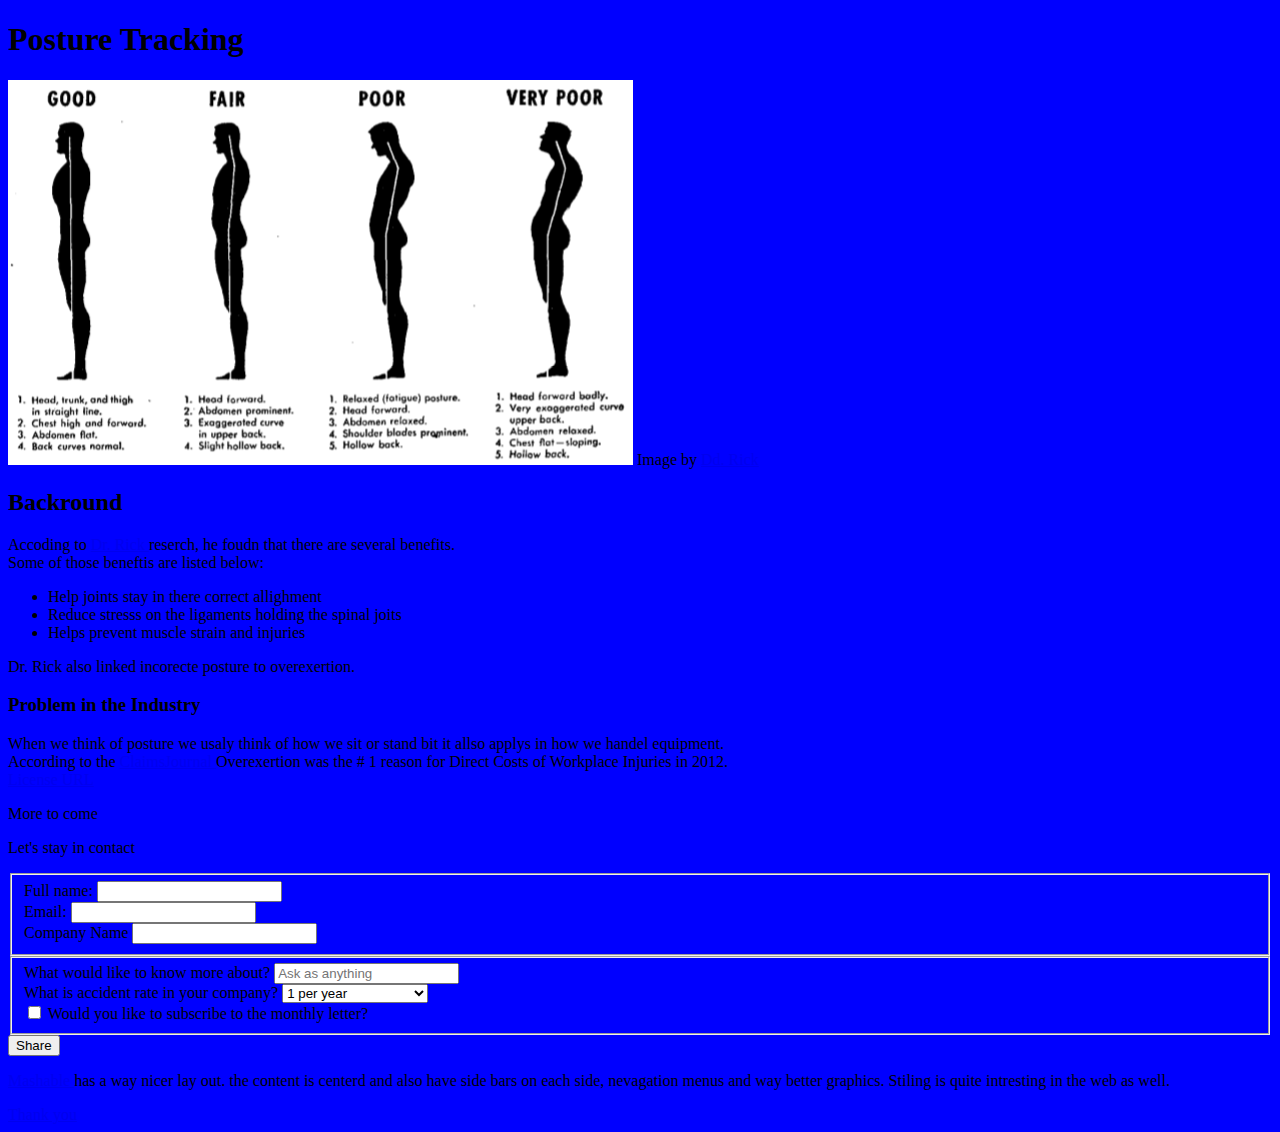
<file: index.html>
<!DOCTYPE html>

<html>

<head>
	<title>Posture tracking </title>
  <link rel="stylesheet" type="text/css" href="styles.css">
</head>

<body>

<h1> Posture Tracking </h1>

<img src="posture.png" alt="posture"/>



 Image by  
 <a href="http://drrickt.com/wp-content/uploads/2012/08/posture.png
" >  Dd. Rick </a>


<p>
  

<h2> Backround</h2>
<p> Accoding to <a  href=" http://drrickt.com/tips-to-maintain-good-posture/">Dr. Rick </a> reserch, he foudn that there are several benefits. <br> Some of those beneftis are listed below: 
	

  <ul>
    <li> Help joints stay in there correct allighment</li>

    <li> Reduce stresss on the ligaments holding the spinal joits </li>
    <li> Helps prevent muscle strain and injuries 
    </li>

  </ul>
Dr. Rick also linked incorecte posture to overexertion. 
<br> 

<h3> Problem in the Industry</h3> 

<p>
When we think of posture we usaly think of how we sit or stand bit it allso applys in how we handel equipment.

<br> 
According to the <a  href=" http://www.claimsjournal.com/news/national/2015/01/14/260196.html">ClaimsJournal </a> Overexertion was the # 1 reason for Direct Costs of Workplace Injuries in 2012.

<br>
 <a  href=" https://creativecommons.org/licenses/by-nd/2.0/">License URL </a> 

<p>
More to come
</p>

<p>Let's stay in contact </p>


<form name="adventure" action="https://httpbin.org/post" method="post">
  <fieldset>
    <div>
      <label>Full name:</label>
      <input type="text" name="fullname">
    </div>

    <div>
      <label>Email:</label>
      <input type="email" name="email">
    </div>

    <div>
      <label>Company Name</label>
      <input type="text" name="Company name">
    </div>
  </fieldset>

  <fieldset>
    <div>
      <label> What would like to know more about? </label>
      <input type="text" name="adv-name" placeholder="Ask as anything">
    </div>

    <div>
      <label> What is accident rate in your company?</label>
      <select name="need">
        <option value="road"> 1 per year </option>
        <option value="road"> 5 per year </option>
        <option value="road"> more then 5 per year </option>
      </select>
    </div>

    <div>
      <input type="checkbox" name="cb-agree" value="agree">
      Would you like to subscribe to the monthly letter?
    </div>
  </fieldset>
  
  <button type="submit">Share </button>
</form>

<p>
 <a href="http://mashable.com/2014/05/27/posture-office-tips/#qo4Ksl55.Zqu
"> Mashable </a> has a way nicer lay out. the content is centerd and also have side bars on each side, nevagation menus and way better graphics. Stiling is quite intresting in the web as well.


</p> 

<nav>
  <a href="thank_you.html"> Thank you </a>
</nav>


</body>

</html>
</file>
<file: styles.css>
body {background:blue}
</file>
